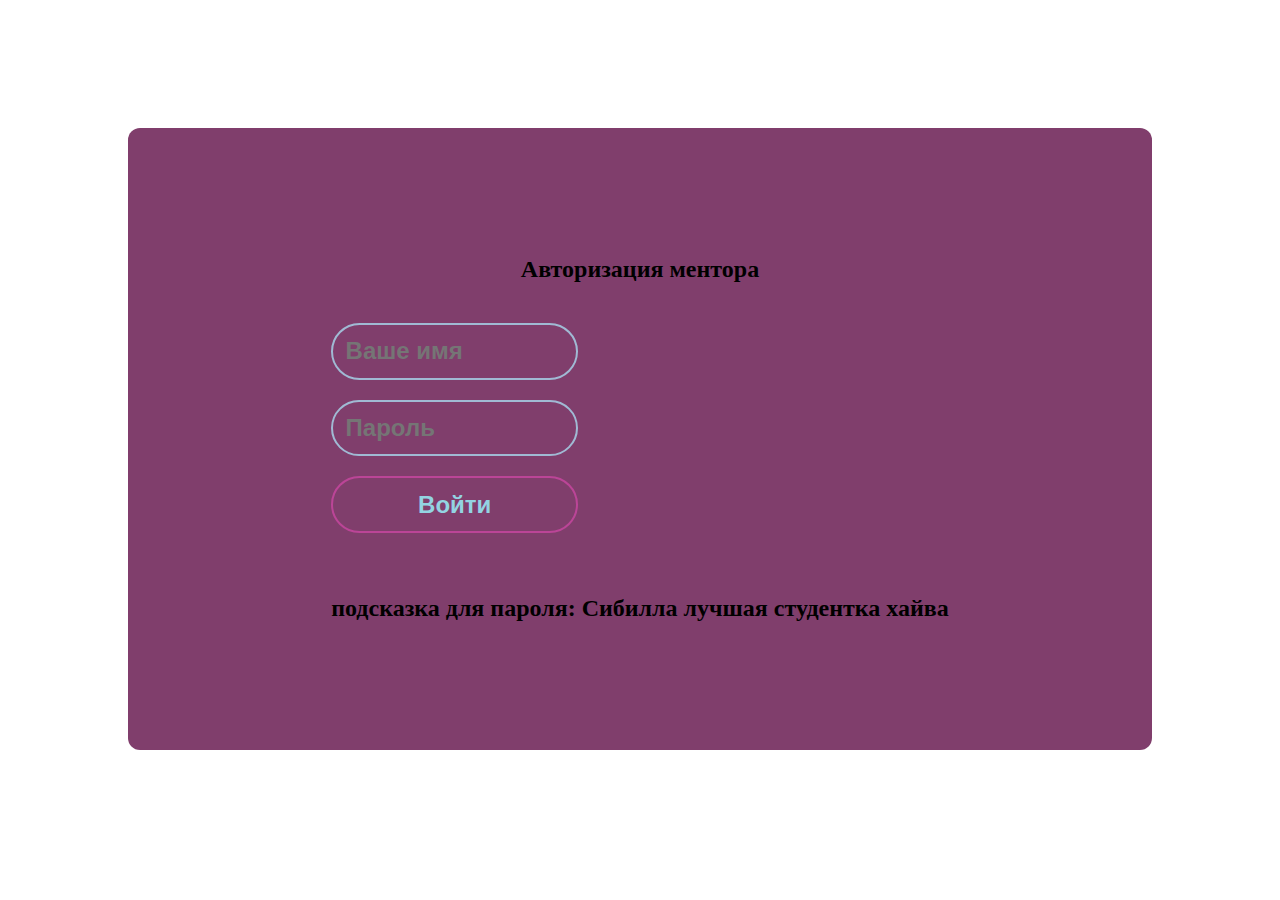
<file: aut.html>
<!DOCTYPE html>
<html lang="en">
<head>
    <meta charset="UTF-8">
    <meta name="viewport" content="width=device-width, initial-scale=1.0">

    <link rel="stylesheet" href="./aut.css" />
    <title>Document</title>
</head>
<body>
    <div class="aut"> 
        <h2>Авторизация ментора <h2>
      
            <div class="inputs">
              <input type="text" placeholder="Ваше имя">
              <!-- <input type="number" placeholder="Уровень токсичности от 1 до 10"> -->
              <!-- ладно закомменчу сегодня на добрых вайбах -->
              <input type="password" placeholder="Пароль">
              <button>Войти</button>
            </div>

        <!-- <p>подсказка для уровня токсичности: 8 </p> -->
        <p>подсказка для пароля: Сибилла лучшая студентка хайва</p>
      </div>
</body>
</html>
</file>
<file: aut.css>
.aut {
    display: flex;
    flex-direction: column;
    padding:10%;
    gap: 40px;
    align-items: center;
    background-color:  #803e6c;
    border-radius: 12px;
    width: 60%;
    margin: 10%;
}

* {
    margin: 0;
    padding: 0;
}


.inputs {
    display: flex;
    gap: 20px;
    width: 40%;
    flex-flow: column nowrap;
  
    
    margin-bottom: 10%;
  }
  
  
  .inputs>input {
    font-weight: 500;
    font-size: 1em;
  
    padding: 5% 5% 5% 5%;
  
    color: #262020;  /*не работает */
    font-weight: 600;
  
    background: none;
    border-radius: 38px;
    border: 2px solid #a0bad4;
  
    cursor: pointer;
  }
  
  .inputs>button {
    font-size: 1em;
  
    padding: 5% 4% 5% 4%;
  
    color: #93d4e2;
    font-weight: 600;
  
    background: none;
    border-radius: 38px;
    border: 2px solid #bb4597;
  
    cursor: pointer;
  }
  
  .inputs>button:hover {
    font-size: 1em;
  
    padding: 5% 4% 5% 4%;
  
    color: #fdfafa;
    font-weight: 600;
  
    background: #747f82;
    border-radius: 38px;
    border: 2px solid #355258;
  
    cursor: pointer;
  }

  .aut>p {
    font-size: 15px;
  }
</file>
